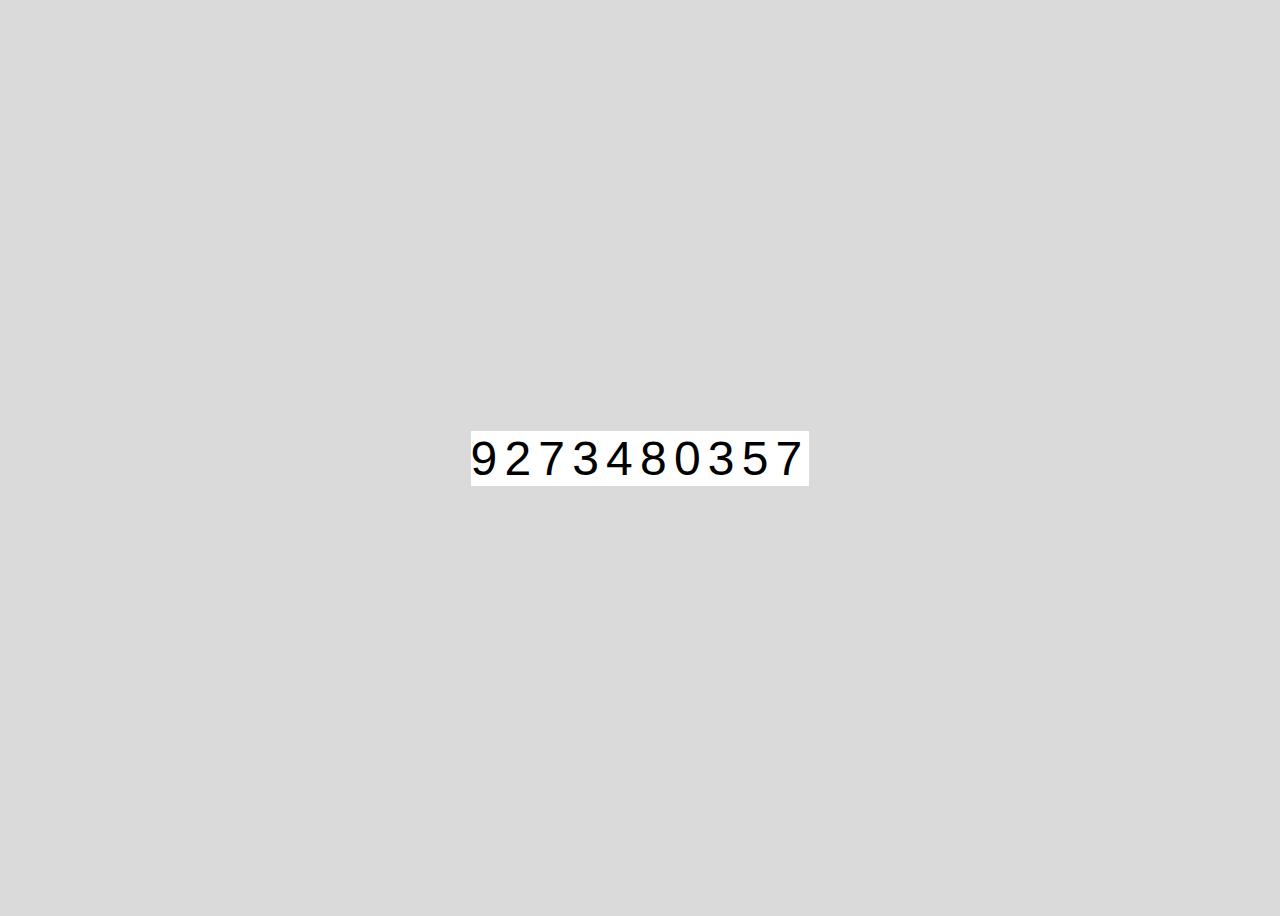
<file: phone-number-memory/index.html>
<!DOCTYPE html>
<html lang="en">
<head>
    <meta charset="UTF-8">
    <meta http-equiv="X-UA-Compatible" content="IE=edge">
    <meta name="viewport" content="width=device-width, initial-scale=1.0">
    <title>Phone Numbers Memory</title>
    <link href="//fonts.googleapis.com/icon?family=Material+Icons" rel="stylesheet">
    <link rel="stylesheet" href="style.css">
</head>
<body>
<main class="main">
    <div class="good">
        <svg id="triangle" viewBox="0 0 100 100">
            <polygon points="50 15, 100 100, 0 100" style="fill:green" />
        </svg>
    </div>
    <div class="bad">
        <svg id="triangle" viewBox="0 0 100 100">
            <polygon points="50 15, 100 100, 0 100" style="fill:red" />
        </svg>
    </div>
    <div class="see" id="see">
        <p class="see__text" id="seeText"></p>
    </div>
    <div class="test" id="test">
        <form action="">
            <input type="text" class="test__input" name="testText" id="testText" size="10" maxlength="10" readonly>
            <div class="buttons">
                <button class="test__btn test__btn1" id="testBtn1">1</button>
                <button class="test__btn test__btn2" id="testBtn2">2</button>
                <button class="test__btn test__btn3" id="testBtn3">3</button>
                <button class="test__btn test__btn4" id="testBtn4">4</button>
                <button class="test__btn test__btn5" id="testBtn5">5</button>
                <button class="test__btn test__btn6" id="testBtn6">6</button>
                <button class="test__btn test__btn7" id="testBtn7">7</button>
                <button class="test__btn test__btn8" id="testBtn8">8</button>
                <button class="test__btn test__btn9" id="testBtn9">9</button>
                <button class="test__btn test__btnB" id="testBtnB" title="Backspace"><i class="material-icons">&#xe14a;</i></button>
                <button class="test__btn test__btn0" id="testBtn0">0</button>
                <button class="test__btn test__btnE" id="testBtnE" title="Enter">&#9166;</button>
            </div>
        </form>
    </div>
</main>
<script src="script.js"></script>
</body>
</html>
</file>
<file: phone-number-memory/style.css>
body {
    background-color: #dadada;
}
.good,
.bad {
    width: 100px;
    display: none;
    position: fixed;
}
.good {
    bottom: 50%;
    margin-bottom: 100px;
}
.bad {
    top: 50%;
    margin-top: 100px;
    transform: rotate(180deg);
}
.main {
    display: flex;
    height: 100vh;
    height: 100dvh;
    justify-content: center;
    align-items: center;
}
.see__text {
    font-size: 48px;
    font-family: Arial, sans-serif;
    letter-spacing: 0.15em;
    background-color: #fff;
}
.test {
    display: none;
}
.test__input {
    font-size: 48px;
    font-family: Arial, sans-serif;
    border: none;
    border-bottom: 3px solid #000;
    outline: none;
    letter-spacing: 0.15em;
    width: 100%;
    margin-bottom: 1rem;
    text-align: center;
}
.test__btn {
    cursor: pointer;
    font-size: 48px;
    background-color: #429101;
    border: none;
    color: #fff;
    border-bottom: 3px solid #4cb40b;
    text-shadow: 0 0 3px #5b5b5b;
    border-radius: 18px 0 18px 0px;
    transition: 1s ease all;
}
.test__btn:hover {
    background-color: #357c09;
}
.buttons {
    display: grid;
    gap: 10px;
    grid-template-columns: 1fr 1fr 1fr;
    grid-template-areas:
    "test__btn1 test__btn2 test__btn3"
    "test__btn4 test__btn5 test__btn6"
    "test__btn7 test__btn8 test__btn9"
    "test__btnB test__btn0 test__btnE";
}
.test__btn1 {
    grid-area: test__btn1;
}
.test__btn2 {
    grid-area: test__btn2;
}
.test__btn3 {
    grid-area: test__btn3;
}
.test__btn4 {
    grid-area: test__btn4;
}
.test__btn5 {
    grid-area: test__btn5;
}
.test__btn6 {
    grid-area: test__btn6;
}
.test__btn7 {
    grid-area: test__btn7;
}
.test__btn8 {
    grid-area: test__btn8;
}
.test__btn9 {
    grid-area: test__btn9;
}
.test__btnB {
    grid-area: test__btnB;
}
.test__btn0 {
    grid-area: test__btn0;
}
.test__btnE {
    grid-area: test__btnE;
}

@media screen and (max-width: 480px) {
    .test {
        text-align: center;
    }
    .test__text {
        width: 100%;
    }
    .test__btn {
        margin-top: 20px;
        border-radius: none;
    }
}
</file>
